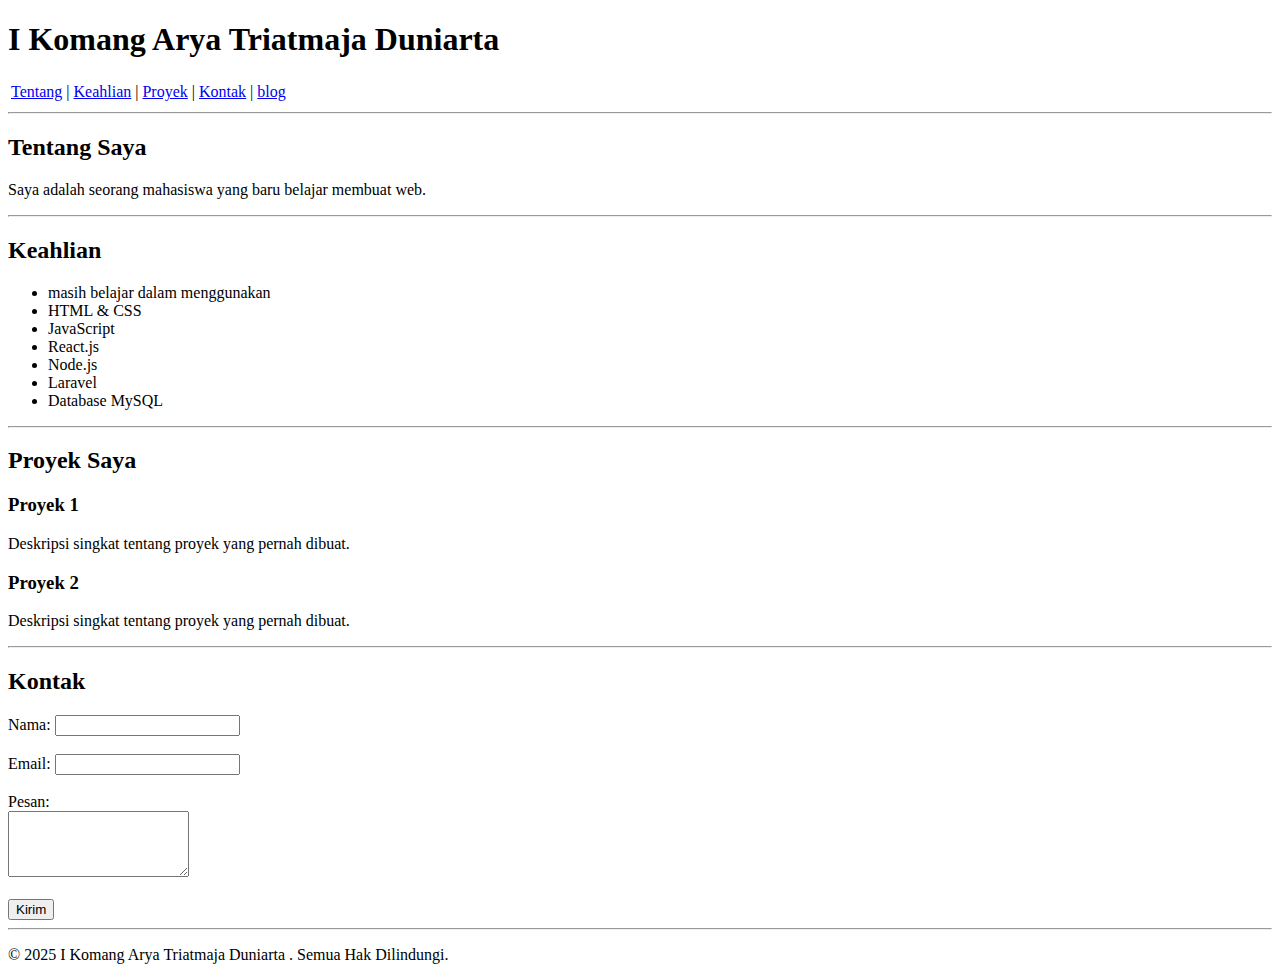
<file: index.html>
<!DOCTYPE html>
<html lang="id">
<head>
    <meta charset="UTF-8">
    <meta name="viewport" content="width=device-width, initial-scale=1.0">
    <title>Portofolio Web Developer</title>
</head>
<body>

    <header>
        <h1>I Komang Arya Triatmaja Duniarta</h1>
       
        <nav>
            <table>
                <tr>
                    <td><a href="#about">Tentang</a> |</td>
                    <td><a href="#skills">Keahlian</a> |</td>
                    <td><a href="#projects">Proyek</a> |</td>
                    <td><a href="#contact">Kontak</a> |</td>
                    <td><a href="blog.html">blog</a></td>

                </tr>
            </table>
        </nav>
    </header>

    <hr>

    <section id="about">
        <h2>Tentang Saya</h2>
        <p>Saya adalah seorang  mahasiswa yang baru belajar membuat web.</p>
    </section>

    <hr>

    <section id="skills">
        <h2>Keahlian</h2>
        <ul>
            <li> masih belajar  dalam menggunakan  </li>
            <li>HTML & CSS</li>
            <li>JavaScript</li>
            <li>React.js</li>
            <li>Node.js</li>
            <li>Laravel</li>
            <li>Database MySQL</li>
        </ul>
    </section>

    <hr>

    <section id="projects">
        <h2>Proyek Saya</h2>
        <article>
            <h3>Proyek 1</h3>
            <p>Deskripsi singkat tentang proyek yang pernah dibuat.</p>
        </article>
        <article>
            <h3>Proyek 2</h3>
            <p>Deskripsi singkat tentang proyek yang pernah dibuat.</p>
        </article>
    </section>

    <hr>

    <section id="contact">
        <h2>Kontak</h2>
        <form>
            <label for="name">Nama:</label>
            <input type="text" id="name" required><br><br>

            <label for="email">Email:</label>
            <input type="email" id="email" required><br><br>

            <label for="message">Pesan:</label><br>
            <textarea id="message" rows="4" required></textarea><br><br>

            <button type="submit">Kirim</button>
        </form>
    </section>

    <hr>

    <footer>
        <p>&copy; 2025 I Komang Arya Triatmaja Duniarta . Semua Hak Dilindungi.</p>
    </footer>

</body>
</html>
</file>
